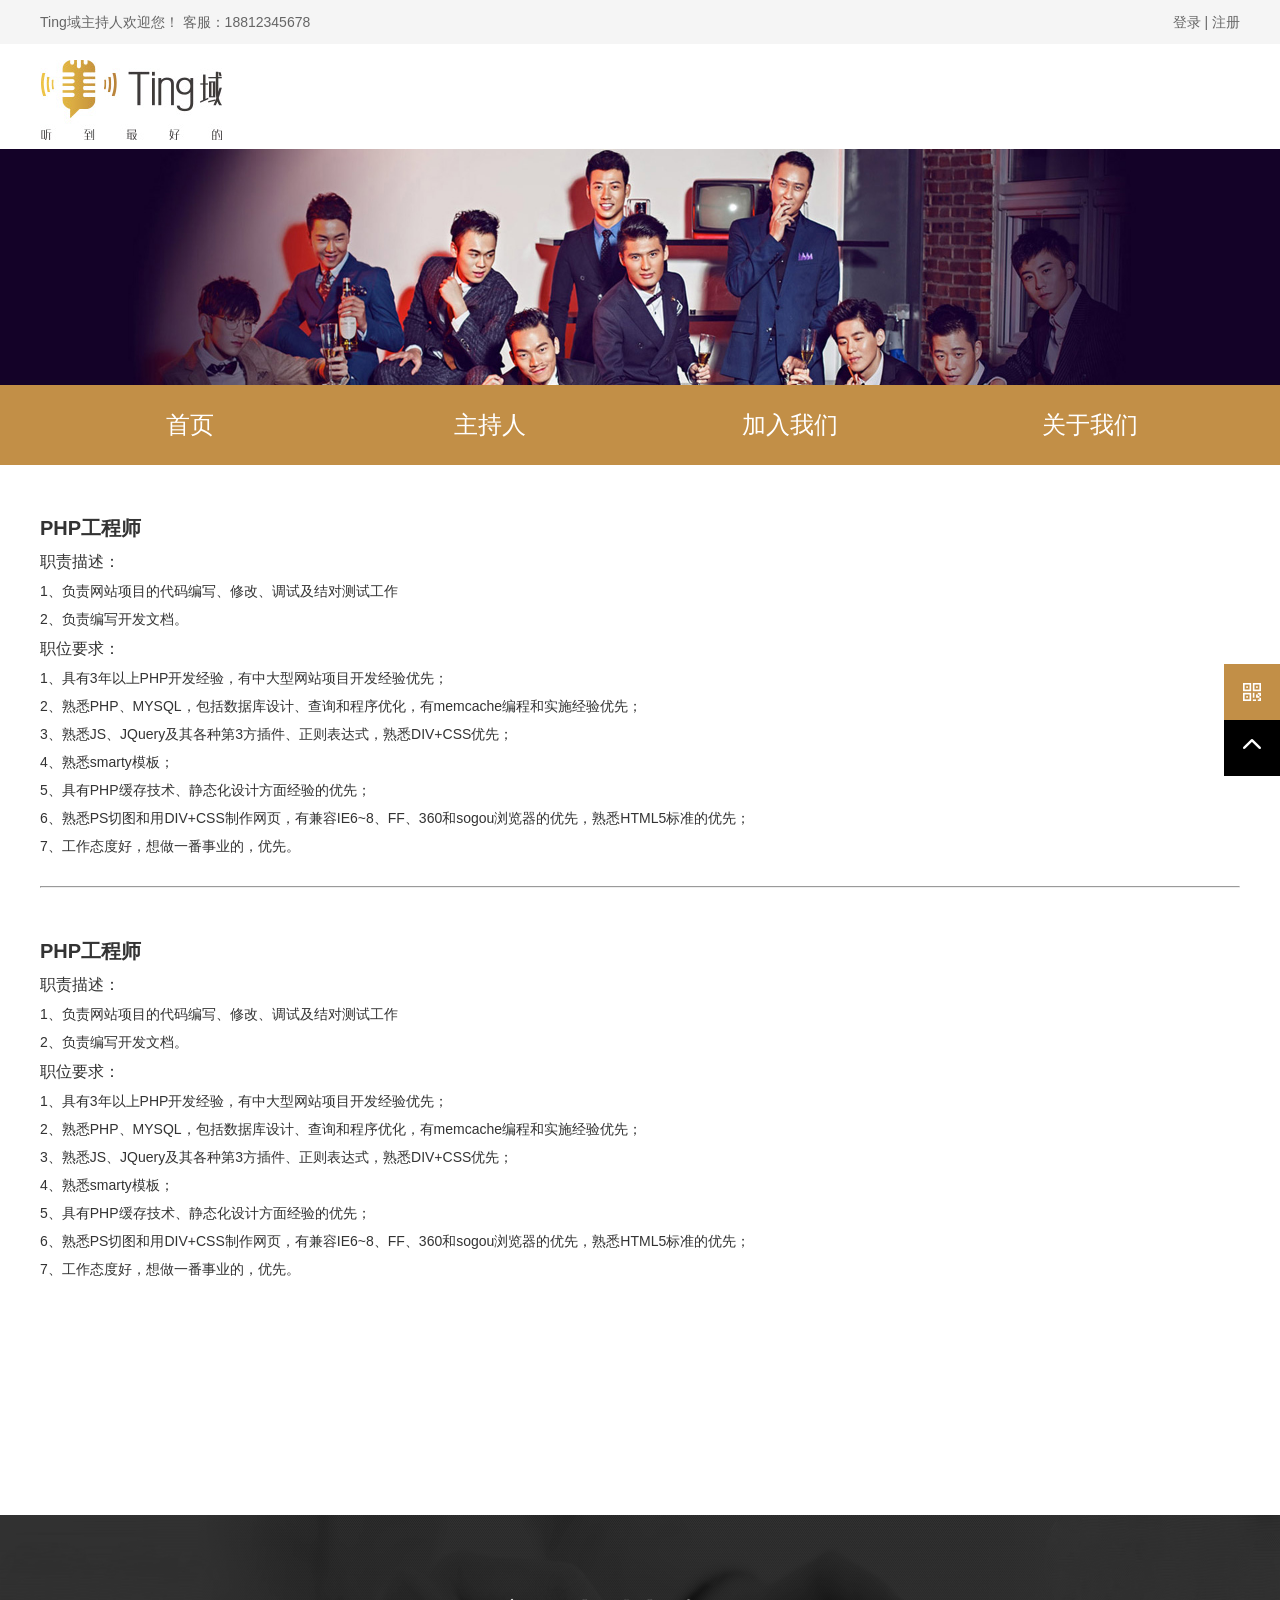
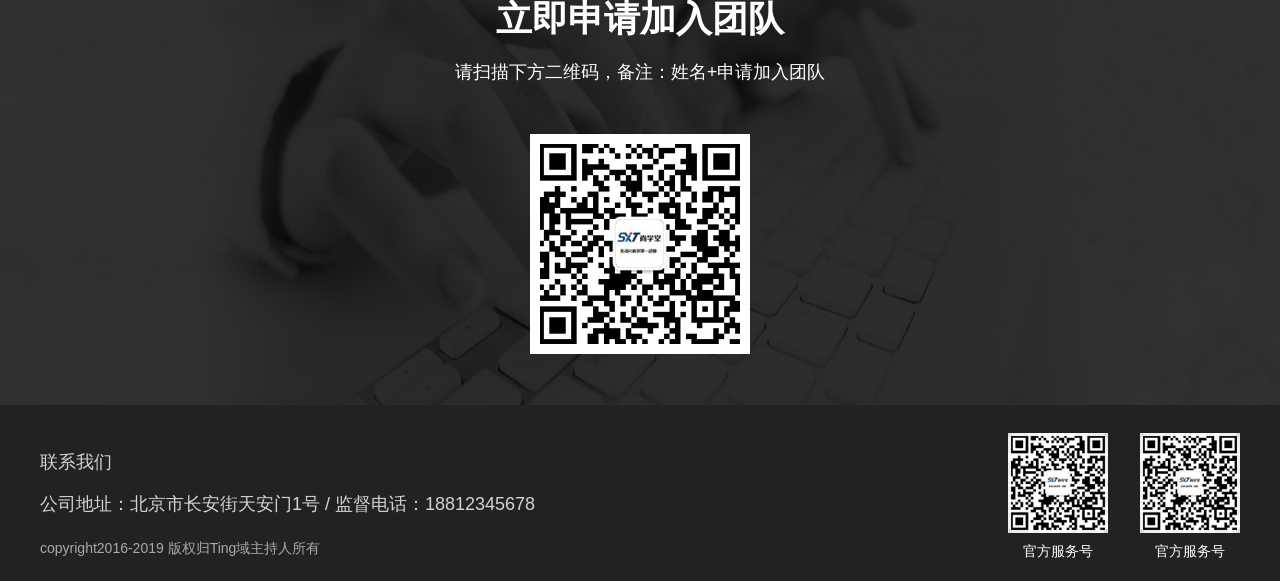
<file: alipay/web/join.html>
<!DOCTYPE html>
<html lang="en">

<head>
    <meta charset="UTF-8">
    <meta name="viewport" content="width=device-width, initial-scale=1.0">
    <meta http-equiv="X-UA-Compatible" content="ie=edge">
    <link rel="stylesheet" href="./css/join.css">
    <link rel="stylesheet" href="./css/reset.css">
    <script src="./js/jquery-1.12.3.min.js"></script>

    <title>Document</title>
</head>


<body>
    <!-- 顶部导航布局开始 -->
    <div>
        <div class="nav_login">
            <div class="juzhong">
                <p>Ting域主持人欢迎您！ 客服：18812345678</p>
                <p class="p_login"> <a href="#"> 登录 | 注册</a></p>
            </div>
        </div>
        <div class="nav_logo">
            <div class="juzhong">
                <img src="./img/主持人_关于我们_03.jpg" alt="">
            </div>
        </div>
        <div class="nav_img">
            <img src="./img/img.jpg" alt="">
        </div>
        <div class="nav_label">
            <div class="juzhong">
                <ui>
                    <li> <a href="#">首页</a> </li>
                    <li> <a href="#">主持人</a> </li>
                    <li> <a href="#">加入我们</a> </li>
                    <li> <a href="#">关于我们</a> </li>
                </ui>
            </div>
        </div>
    </div>
    <!-- 顶部导航布局结束 -->

    <!-- 正文介绍布局开始 -->
    <div class="jion_us">
        <div class="juzhong">
            <div class="join_content_top">
                <p class="jion_title">PHP工程师</p>
                <p class="join_title2">职责描述：</p>
                <div class="join_content">
                    <p>1、负责网站项目的代码编写、修改、调试及结对测试工作</p>
                    <p>2、负责编写开发文档。</p>
                </div>
                <p class="join_title2">职位要求：</p>
                <div class="join_content">
                    <p>1、具有3年以上PHP开发经验，有中大型网站项目开发经验优先；</p>
                    <p>2、熟悉PHP、MYSQL，包括数据库设计、查询和程序优化，有memcache编程和实施经验优先；</p>
                    <p>3、熟悉JS、JQuery及其各种第3方插件、正则表达式，熟悉DIV+CSS优先；</p>
                    <p>4、熟悉smarty模板；</p>
                    <p>5、具有PHP缓存技术、静态化设计方面经验的优先；</p>
                    <p>6、熟悉PS切图和用DIV+CSS制作网页，有兼容IE6~8、FF、360和sogou浏览器的优先，熟悉HTML5标准的优先；</p>
                    <p>7、工作态度好，想做一番事业的，优先。</p>
                </div>
            </div>
            <hr>
            <div class="join_content_top">
                <p class="jion_title">PHP工程师</p>
                <p class="join_title2">职责描述：</p>
                <div class="join_content">
                    <p>1、负责网站项目的代码编写、修改、调试及结对测试工作</p>
                    <p>2、负责编写开发文档。</p>
                </div>
                <p class="join_title2">职位要求：</p>
                <div class="join_content">
                    <p>1、具有3年以上PHP开发经验，有中大型网站项目开发经验优先；</p>
                    <p>2、熟悉PHP、MYSQL，包括数据库设计、查询和程序优化，有memcache编程和实施经验优先；</p>
                    <p>3、熟悉JS、JQuery及其各种第3方插件、正则表达式，熟悉DIV+CSS优先；</p>
                    <p>4、熟悉smarty模板；</p>
                    <p>5、具有PHP缓存技术、静态化设计方面经验的优先；</p>
                    <p>6、熟悉PS切图和用DIV+CSS制作网页，有兼容IE6~8、FF、360和sogou浏览器的优先，熟悉HTML5标准的优先；</p>
                    <p>7、工作态度好，想做一番事业的，优先。</p>
                </div>
            </div>
        </div>

    </div>
    <!-- 正文介绍布局结束 -->

    <!-- 页脚布局开始 -->
    <div class="foot_top">
        <div class="juzhong">
            <p class="foot_title">立即申请加入团队</p>
            <br>
            <p>请扫描下方二维码，备注：姓名+申请加入团队</p>
            <img src="./img/图层 40 拷贝.png" alt="">
        </div>
    </div>
    <div class='footer'>
        <div class='footer_warp'>
            <div class='footer_left'>
                <p class='footer_left_top'>联系我们</p>
                <p class='footer_left_content'>公司地址：北京市长安街天安门1号 / 监督电话：18812345678</p>
                <p class='footer_left_bottom'>copyright2016-2019 版权归Ting域主持人所有 </p>
            </div>
            <div class='footer_right'>
                <div class='QR_left'>
                    <img src="img/QR_04.png" alt="">
                    <div class='QR_left_img'>
                        <img src="img/QR_03.png" alt="">
                    </div>
                    <p>官方服务号</p>
                </div>
                <div class='QR_left'>
                    <img src="img//QR_02.png" alt="">
                    <div class='QR_left_img'>
                        <img src="img//QR_01.png" alt="">
                    </div>
                    <p>官方服务号</p>
                </div>
            </div>
        </div>
    </div>
    <!-- 页脚布局结束 -->
    <!-- 固定定位导航布局开始 -->
    <div class="QR_right">
        <div class='QR_right_top'>
            <img src="img/QR_small.png" alt="">
            <div class='QR_box'>
                <div class='QR_box_content'>
                    <img src="img/QR_right.png" alt="">
                    <p class='QR_box_content_font'>关注官方二维码接受订单通知</p>
                </div>
                <div class='QR_box_triangle'>
                    <img src="img/sanjiao.png" alt="">
                </div>
            </div>
        </div>
        <a href="#">
            <div class='QR_right_bottom'>
                <img src="img/jiantou.png" alt="">
            </div>
        </a>


    </div>
    <!-- 固定定位导航布局结束 -->
</body>

<script>
    $(".nav_label li").click(function () {
        $(this).siblings('li').removeClass('active');
        $(this).addClass('active');
    })
</script>

</html>
</file>
<file: alipay/web/css/join.css>
/* 顶部导航样式开始 */

.juzhong{
    width: 1200px;
    margin: 0 auto;
}
.nav_login{
    background-color: #f5f5f5;
    width: 100%;
    height: 44px;
}
.nav_login p{
    color: #666666;
    font-size: 14px;
    float: left;
    line-height: 44px
}
.p_login a{
    color: #666666;
}
.nav_login .p_login{
    float: right;
}
.nav_logo{
    background-color: white;
    width: 100%;
    height: 105px;
}
.nav_logo img{
    float: left;
}

.nav_img img{
    width: 100%;
}
.nav_label{
    background-color: #c28f47;
    height: 80px;
}
.nav_label li{
    width: 170px;
    margin: 0 65px;
    height: 60px;
    line-height: 60px;
    font-size: 24px;
    color: white;
    float: left;
    margin-top: 10px;
}
.nav_label a{
    color: white;
}
.nav_label li:hover{
    background-color: #98661f;
    border-radius: 10px;
}
.active{
    background-color: #98661f;
    border-radius: 10px;
}

/* 顶部导航样式结束 */


/* 正文样式开始 */
.jion_us{
    width: 100%;
    height: 1000px;
    background-color: white;
}
.join_content_top{
    margin-top: 50px;
}
.jion_title{
    font-size: 20px;
    font-weight: 600;
    text-align: left;
}
.join_title2{
    font-size: 16px;
    text-align: left;
    margin-top: 10px;
}
.join_content p{
    font-size: 14px;
    text-align: left;
    margin-top: 10px;

}
hr{
    margin-top: 30px
}
/* 正文样式结束 */


/* 页脚样式开始 */
.foot_top{
    width: 100%;
    height: 490px;
    background-image: url('../img/图层\ 441.png') ;
    background-size: 100% 491px;
    background-repeat: no-repeat;
    overflow: hidden;
}
.foot_top img{
    margin-top: 50px
}
.foot_top p{
    color: white;
    font-size: 18px;
}
.foot_top .foot_title{
    margin-top: 80px;
    font-size: 36px;
    font-weight: 600
}
.footer{
    width: 100%;
    height: 176px;
    background: #222;
}
.footer_warp{
    width: 1200px;
    margin: 0 auto;
}
.footer_left{
    float: left;
    padding-top: 45px;
    text-align: left;
}
.footer_left_top{
    color: #d4d4d4;
    margin-bottom: 18px;
    font-size: 18px;
}
.footer_left_content{
    color: #d4d4d4;
    margin-bottom: 24px;
    font-size: 18px;
}
.footer_left_bottom{
    color: #aaaaaa;
    font-size: 14px;
}
.footer_right{
    float: right;
}
.QR_left{
    float: left;
    margin-top: 28px;
    position: relative;
    margin-left: 32px;
}
.QR_left p{
    color: #fff;
    font-size: 14px;
    margin-top: 10px;
}
.QR_left_img{
    position: absolute;
    top: 3px;
    left: 3px;
}
/* 页脚样式结束 */

/* 固定定位导航样式开始 */
.QR_right_top{
    position: fixed;
    bottom:180px;
    right: 0;
    width: 56px;
    height: 56px;
    background: #C28F47;
}
.QR_right_top>img{
    margin: 19px;
}
.QR_right_bottom{
    position: fixed;
    bottom:124px;
    right: 0;
    width: 56px;
    height: 56px;
    background: #000;
}
.QR_right_bottom>img{
    margin: 19px;
}
.QR_right_top:hover .QR_box{
    display: block;
}
.QR_box{
    display: none
}
.QR_box_content{
    width:150px;
    height:199px;
    border:1px solid rgba(216, 216, 216, 1);
    position: absolute;
    top:0px;
    right: 70px;
    background: #fff;
}
.QR_box_triangle{
    position: absolute;
    top: 20px;
    right:61.5px ;
}
.QR_box_content img{
    margin: 12px 11px 60px 12px;
    position: relative;
}
.QR_box_content_font{
    position: absolute;
    right: 18px;
    bottom: 14px;
    width: 110px;
    height: 34px;
    color: #333333;
    font-size: 14px;
}
/* 固定定位导航样式结束 */
</file>
